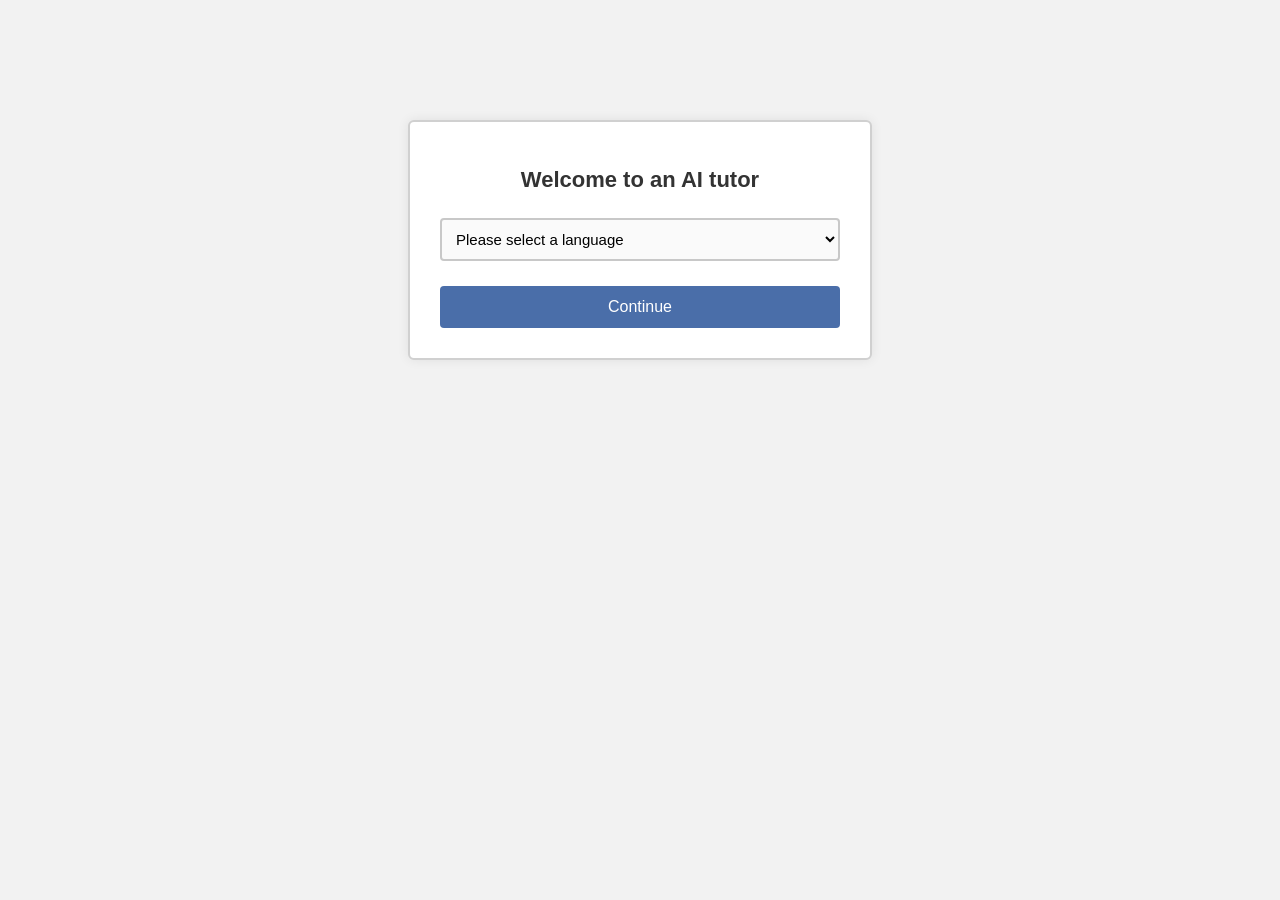
<file: index.html>
<!DOCTYPE html>
<html lang="en">
<head>
    <meta charset="UTF-8">
    <title>Main Section</title>
    <link rel="stylesheet" href="css/main.css" type="text/css">
</head>
<body>
    <main class="main-section">
        <h1>Welcome to an AI tutor</h1>
        <div class="language-selection">
            <select id="language-select">
                <option value="">Please select a language</option>
                <option value="es">Spanish</option>
                <option value="ger">German</option>
                <option value="fr">French</option>
            </select>
        </div>
        <div class="language-level-selection" id="language-level-selection">
            <select id="language-level">
                <option value="">Please select a language level</option>
                <option value="beginner">Beginner</option>
                <option value="intermediate">Intermediate</option>
                <option value="advanced">Advanced</option>
            </select>
        </div>
        <button id="continue-button">Continue</button>
    </main>
</body>

<script src="js/saving_language.js"></script>
<script>
    //removes the languages from the local storage from past sessions
    console.log(`removing ${localStorage.getItem("language")} from local storage`)
    console.log(`removing ${localStorage.getItem("language-level")} from local storage`)
    localStorage.removeItem("language");
    localStorage.removeItem("language-level");
</script>
</html>
</file>
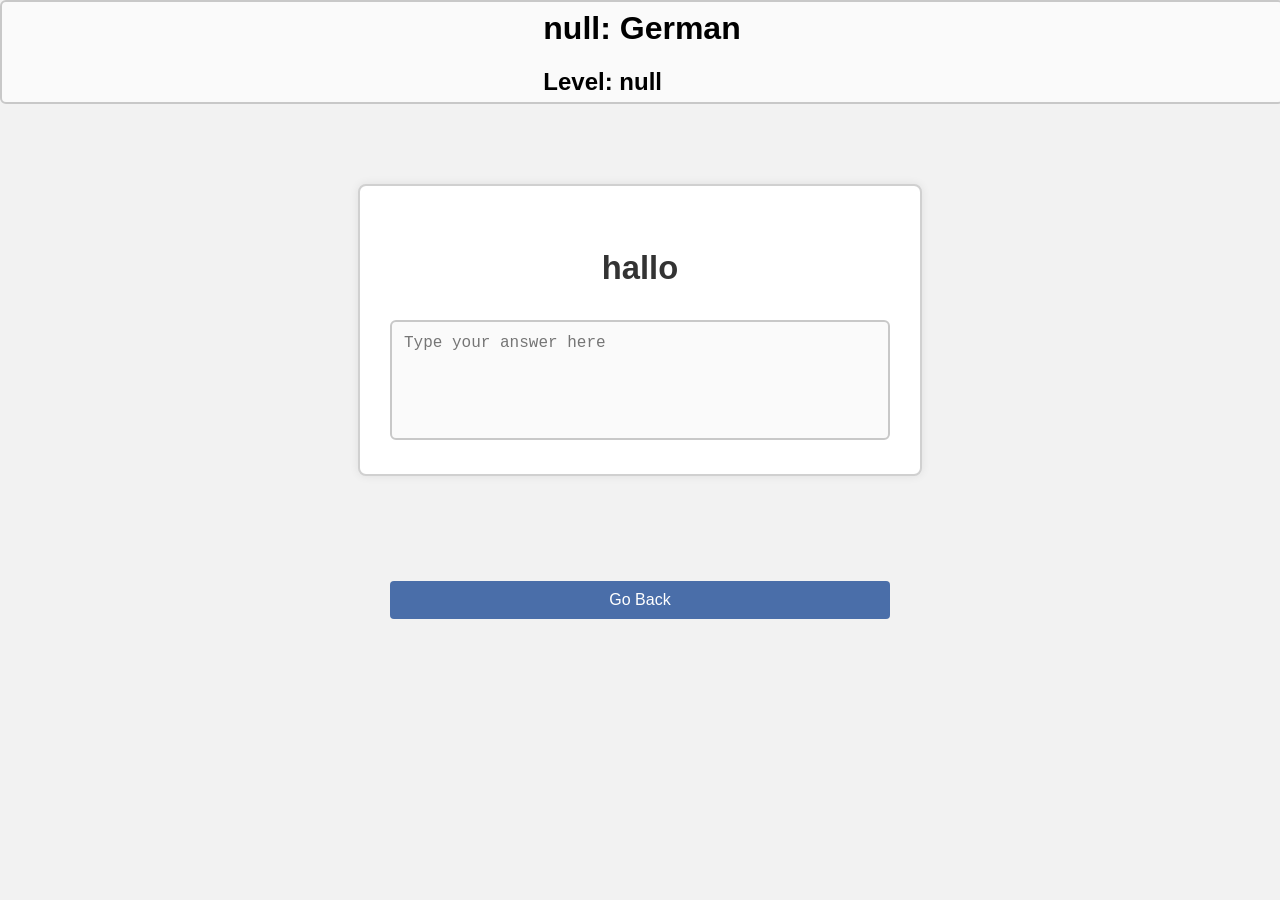
<file: drilling.html>
<!DOCTYPE html>
<html lang="en">
<head>
    <meta charset="UTF-8">
    <title>drilling</title>
    <link rel="stylesheet" href="css/main.css" type="text/css">
    <link rel="stylesheet" href="css/drilling.css" type="text/css">
</head>
<body>
<!--    header-->
    <header id="header"></header>

<!--    main-->
    <main>
        <div class="drilling-container">
            <div id="drilling_word"></div>
            <textarea id="drilling_answer" placeholder="Type your answer here"></textarea>
        </div>

        <div class="button-container">
            <button onclick="window.location.href='selection.html'">Go Back</button>
        </div>
    </main>

    <script src="js/header-function.js"></script>
    <script src="js/drilling_prototype.js"></script>
</body>
</html>
</file>
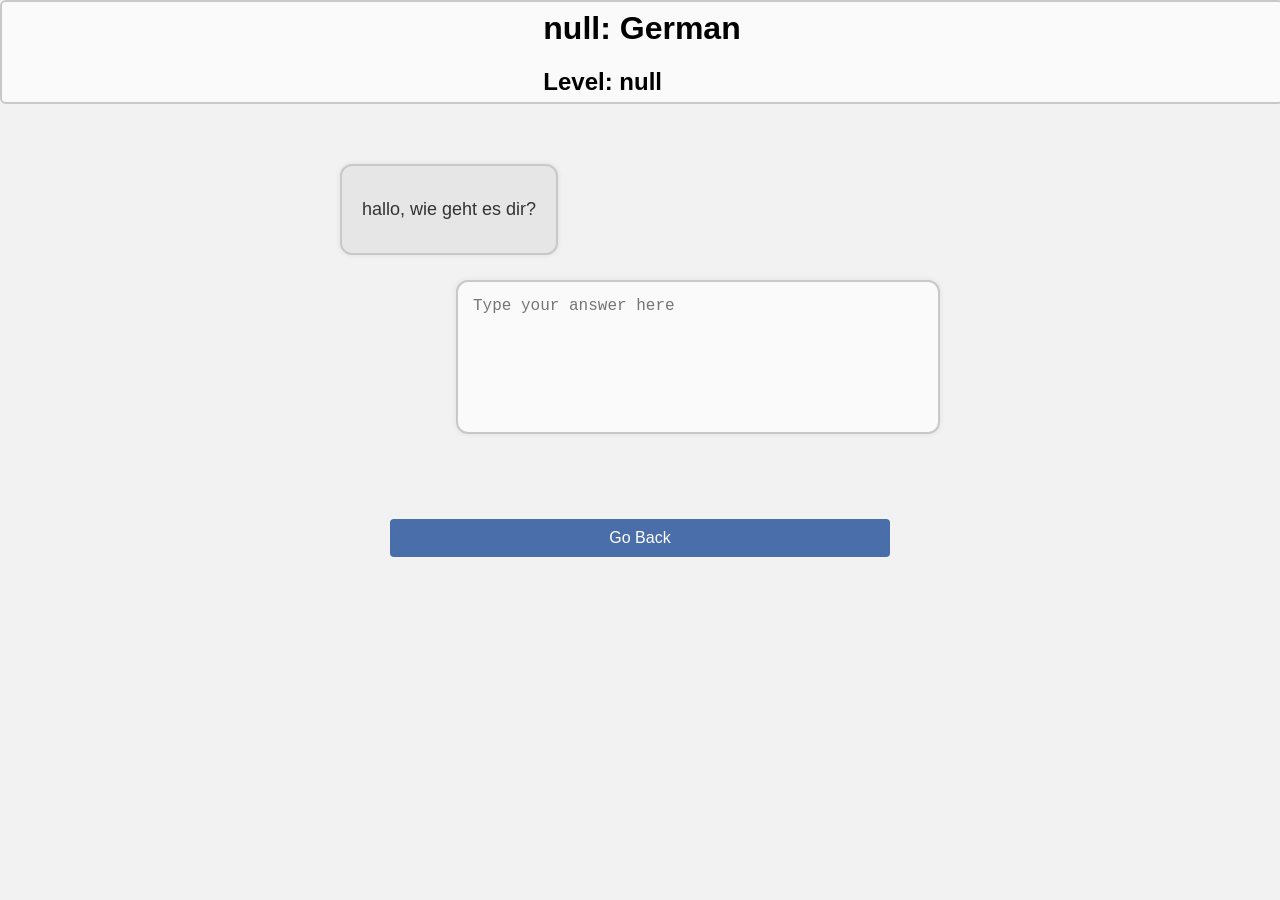
<file: practice.html>
<!DOCTYPE html>
<html lang="en">
<head>
    <meta charset="UTF-8">
    <title>Title</title>
    <link rel="stylesheet" href="css/main.css" type="text/css">
    <link rel="stylesheet" href="css/practice.css" type="text/css">
</head>
<body>
    <header id="header"></header>

    <main>
        <div id="word-container">
            <div class="practice-container" id="practice-container"></div>
            <textarea id="answer" placeholder="Type your answer here"></textarea>
        </div>

        <div class="button-container">
            <button onclick="window.location.href='selection.html'">Go Back</button>
        </div>
    </main>

    <script src="js/header-function.js"></script>
    <script src="js/practice_prototype.js"></script>
</body>
</html>
</file>
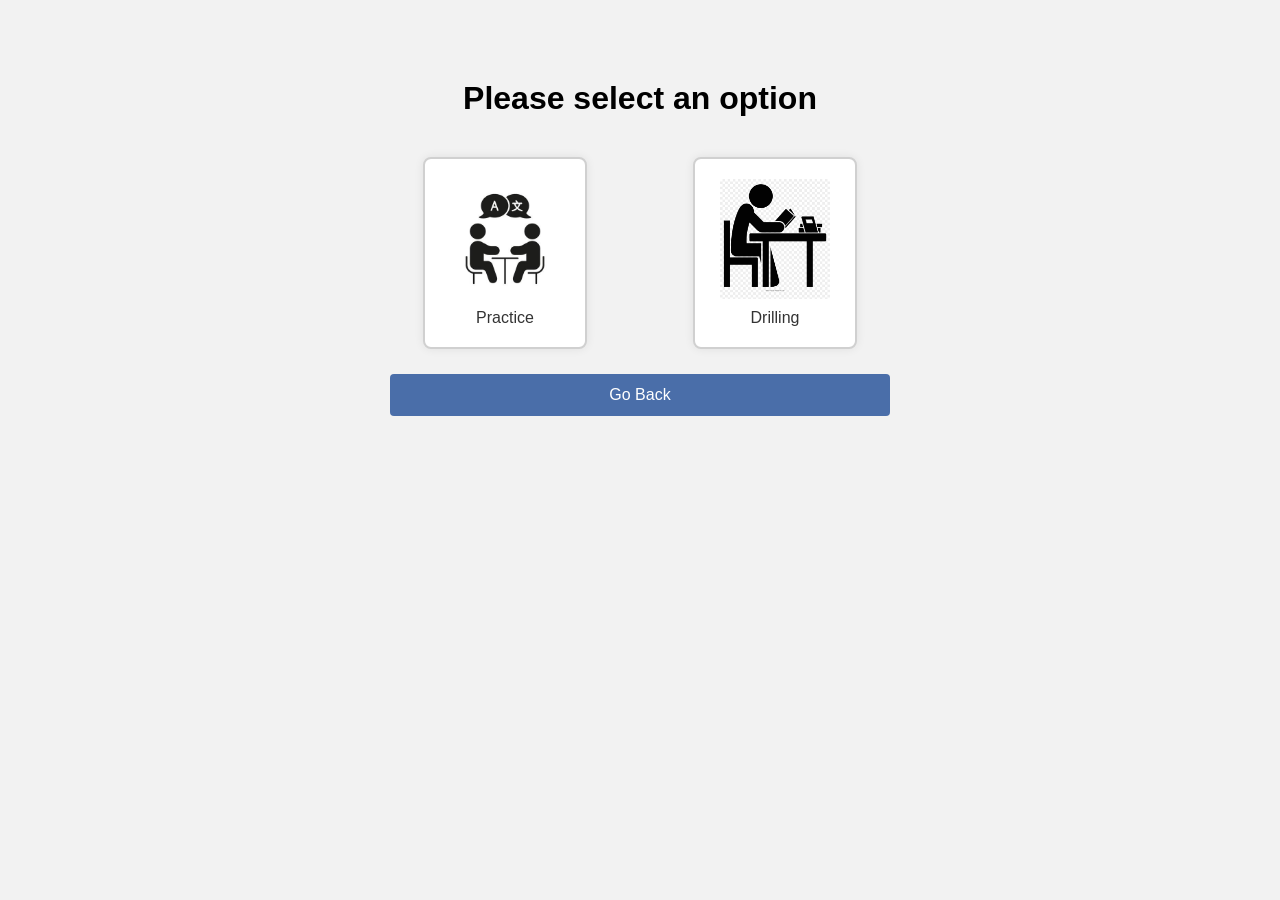
<file: selection.html>
<!DOCTYPE html>
<html lang="en">
<head>
    <meta charset="UTF-8">
    <title>Selection</title>
    <link rel="stylesheet" href="css/selection.css" type="text/css">
    <link rel="stylesheet" href="css/main.css" type="text/css">
</head>
<body>
    <main>
        <h1>Please select an option</h1>
        <div class="button-container">
<!--            for practice-->
            <div id="practice" onclick="redirect('practice')">
                <img src="assets/two-people-conversing-with-language-symbols-solid-icon-multilingual-communication-translation-and-language-exchange-silhouette-symbol-isolated-illustration-vector.jpg" alt="conversation">
                <p>Practice</p>
            </div>
<!--            for drilling-->
            <div onclick="redirect('drilling')" id="Drilling">
                <img src="assets/477-4770692_transparent-study-icon-png-studying-clipart-black-and.png" alt="study">
                <p>Drilling</p>
            </div>
        </div>
        <button onclick="window.location.href='index.html'">Go Back</button>
    </main>

    <script>
        //helping with the redirect function
        function redirect(id){
            if (id === "practice"){
                console.log("redirecting to practice");
                window.location.href = "practice.html";
                localStorage.setItem("area", "Practice")
            }
            else if (id === "drilling"){
                console.log("redirecting to drilling");
                window.location.href = "drilling.html";
                localStorage.setItem("area", "Drilling")
            }
        }

        //just clearing the area in the local storage
        console.log("removing: ",localStorage.getItem("area"));
        localStorage.removeItem("area");
    </script>
</body>
</html>
</file>
<file: css/main.css>
body {
    margin: 0;
    padding: 0;
    font-family: Arial, sans-serif;
    background: #f2f2f2;
}

.main-section {
    width: 400px;
    margin: 120px auto;
    padding: 30px;
    background: #ffffff;
    border: 2px solid #d0d0d0;
    border-radius: 6px;
    box-shadow: 0 0 12px rgba(0,0,0,0.08);
    text-align: center;
}

.main-section h1 {
    font-size: 22px;
    margin-bottom: 25px;
    color: #333;
}

.language-selection select {
    width: 100%;
    padding: 10px;
    border: 2px solid #c8c8c8;
    border-radius: 4px;
    background: #fafafa;
    font-size: 15px;
    cursor: pointer;
}

button {
    margin-top: 25px;
    width: 100%;
    padding: 12px;
    background: #4a6ea9;
    color: white;
    border: none;
    border-radius: 4px;
    font-size: 16px;
    cursor: pointer;
}

button:hover {
    background: #3b5a8a;
}
.language-level-selection select{
    margin-top: 25px;
    width: 100%;
    padding: 10px;
    border: 2px solid #c8c8c8;
    border-radius: 4px;
    background: #fafafa;
    font-size: 15px;
    cursor: pointer;
}

#header{
    width: 100%;
    height: 100px;
    border:2px solid #c8c8c8;
    border-radius: 6px;
    display: flex;
    justify-content: center;
    align-items: center;
    background: #fafafa;
}
</file>
<file: css/drilling.css>
/* Container for the word + textarea */
.drilling-container {
    width: 500px;
    margin: 80px auto;
    padding: 30px;
    background: #ffffff;
    border: 2px solid #d0d0d0;
    border-radius: 8px;
    box-shadow: 0 0 10px rgba(0,0,0,0.08);
    text-align: center;
}

/* The word being drilled */
#drilling_word {
    font-size: 28px;
    margin-bottom: 25px;
    color: #333;
}

/* Textarea styling */
#drilling_answer {
    width: 100%;
    height: 120px;
    padding: 12px;
    font-size: 16px;
    border: 2px solid #c8c8c8;
    border-radius: 6px;
    resize: none;
    background: #fafafa;
    box-sizing: border-box;
}

/* Button container */
.button-container {
    width: 500px;
    margin: 30px auto;
    text-align: center;
}

/* Go Back button (inherits main.css button style) */
.button-container button {
    padding: 10px 20px;
    font-size: 16px;
}
</file>
<file: css/practice.css>
/* Button container */
.button-container {
    width: 500px;
    margin: 30px auto;
    text-align: center;
}

/* Go Back button (inherits main.css button style) */
.button-container button {
    padding: 10px 20px;
    font-size: 16px;
}

/* Main wrapper */
#word-container {
    width: 600px;
    margin: 60px auto;
    display: flex;
    flex-direction: column;
    gap: 25px;
}

/* AI message bubble */
.practice-container {
    align-self: flex-start;
    max-width: 75%;
    padding: 15px 20px;
    background: #e6e6e6;
    border: 2px solid #c8c8c8;
    border-radius: 12px;
    font-size: 18px;
    color: #333;
    box-shadow: 0 0 6px rgba(0,0,0,0.08);
}

/* User response bubble (textarea) */
#answer {
    align-self: flex-end;
    width: 75%;
    min-height: 120px;
    padding: 15px;
    font-size: 16px;
    border: 2px solid #c8c8c8;
    border-radius: 12px;
    background: #fafafa;
    resize: none;
    box-shadow: 0 0 6px rgba(0,0,0,0.08);
}
</file>
<file: css/selection.css>
main {
    width: 500px;
    margin: 80px auto;
    text-align: center;
}

.button-container {
    display: flex;
    justify-content: space-around;
    gap: 40px;
    margin-top: 40px;
}

.button-container div {
    display: flex;
    flex-direction: column;
    align-items: center;
    padding: 20px;
    background: #ffffff;
    border: 2px solid #d0d0d0;
    border-radius: 8px;
    box-shadow: 0 0 10px rgba(0,0,0,0.08);
    transition: transform 0.15s ease, box-shadow 0.15s ease;
    cursor: pointer;
}

.button-container div:hover {
    transform: translateY(-4px);
    box-shadow: 0 4px 14px rgba(0,0,0,0.15);
}

.button-container img {
    width: 120px;
    height: 120px;
    object-fit: contain;
    margin-bottom: 10px;
}

.button-container p {
    font-size: 16px;
    margin: 0;
    color: #333;
}
</file>
